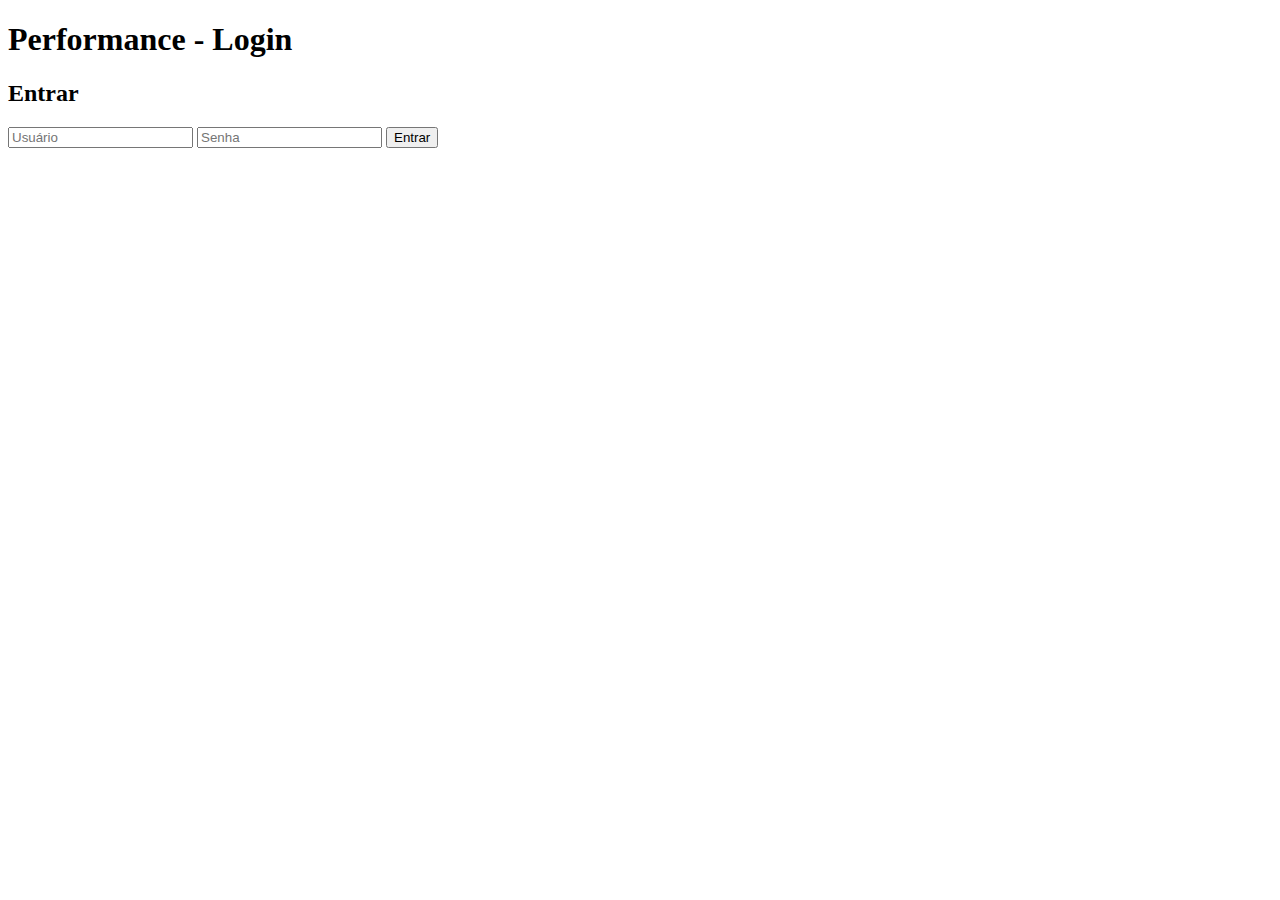
<file: login.html>
<!DOCTYPE html>
<html lang="pt-br">
<head>
    <meta charset="UTF-8">
    <meta http-equiv="X-UA-Compatible" content="IE=edge">
    <meta name="viewport" content="width=device-width, initial-scale=1.0">
    <title>Login - Performance</title>
    <link rel="stylesheet" href="login.html">
</head>
<body>
    <header>
        <h1>Performance - Login</h1>
    </header>

    <div class="login-container">
        <div class="login-form">
            <h2>Entrar</h2>
            <form id="loginForm" onsubmit="return validateLogin(event)">
                <div class="error-message" id="errorMessage"></div>
                <input type="text" id="username" placeholder="Usuário" required>
                <input type="password" id="password" placeholder="Senha" required>
                <button type="submit">Entrar</button>
            </form>
        </div>
    </div>

    <script>
        // Função para validar o login
        function validateLogin(event) {
            event.preventDefault();  // Evita o envio do formulário

            const username = document.getElementById('username').value;
            const password = document.getElementById('password').value;
            const errorMessage = document.getElementById('errorMessage');

            // Lógica simples de validação de login
            if (username === 'admin' && password === '123456') {
                // Caso o login seja bem-sucedido
                alert('Login realizado com sucesso!');
                window.location.href = 'index.html'; // Redireciona para a página principal
            } else {
                // Exibe uma mensagem de erro
                errorMessage.textContent = 'Usuário ou senha incorretos. Tente novamente.';
            }
        }
    </script>
</body>
</html>
</file>
